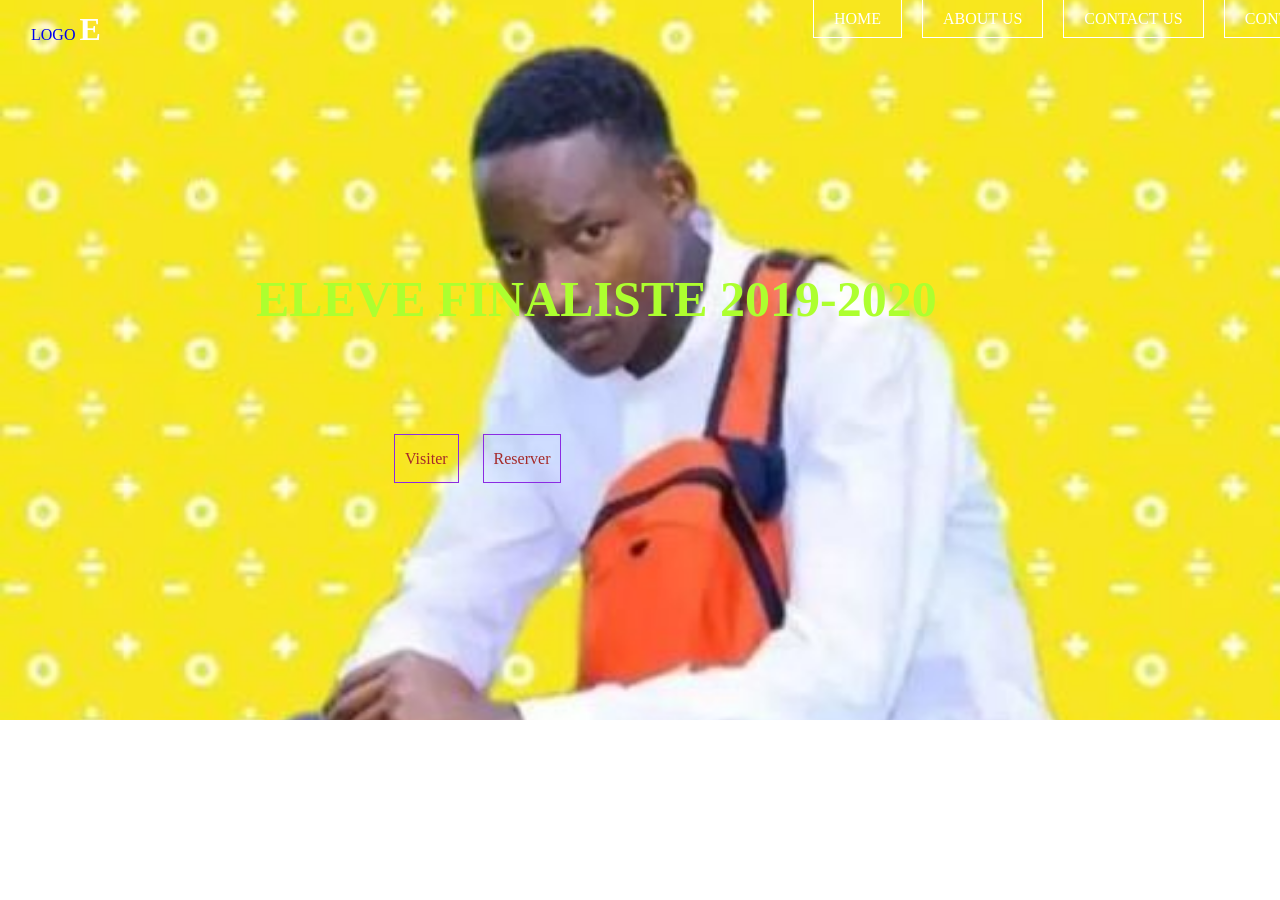
<file: index.html>
<!DOCTYPE html>
<html lang="en">
<head>
    <meta charset="UTF-8">
    <meta name="viewport" content="width=device-width, initial-scale=1.0">
    <title>Revision 2</title>
    <link rel="stylesheet" href="styl.css">
</head>
<body>
    <header>
        <div class="prensipal">
        <div class="logo">
            <a href="#">logo <span>E</span></a>
    </div>
    <ul>
        <li class="active">
            <a href="./image/modifie.jpeg">Home</a>
        </li>
        <li>
            <a href="./image/post.jpg">About us</a>
            
        </li>
        <li>
            <a href="./image/post.jpg">contact us</a>
            
        </li>
        <li>
            <a href="https://www.youtube.com/watch?v=uoGX1usNQxo">Contact</a>
        </li>
    </ul>
</div>
<div class="titl">
   <h1>ELEVE FINALISTE 2019-2020</h1>





















































   
</div>
<div class="button">
    <a href="./image/FYF-118 (1).webp" class="btn">Visiter</a>
    <a href="./image/flower.jpeg" class="btn">Reserver</a>
</div>
     
    </header>
</body>
</html>
</file>
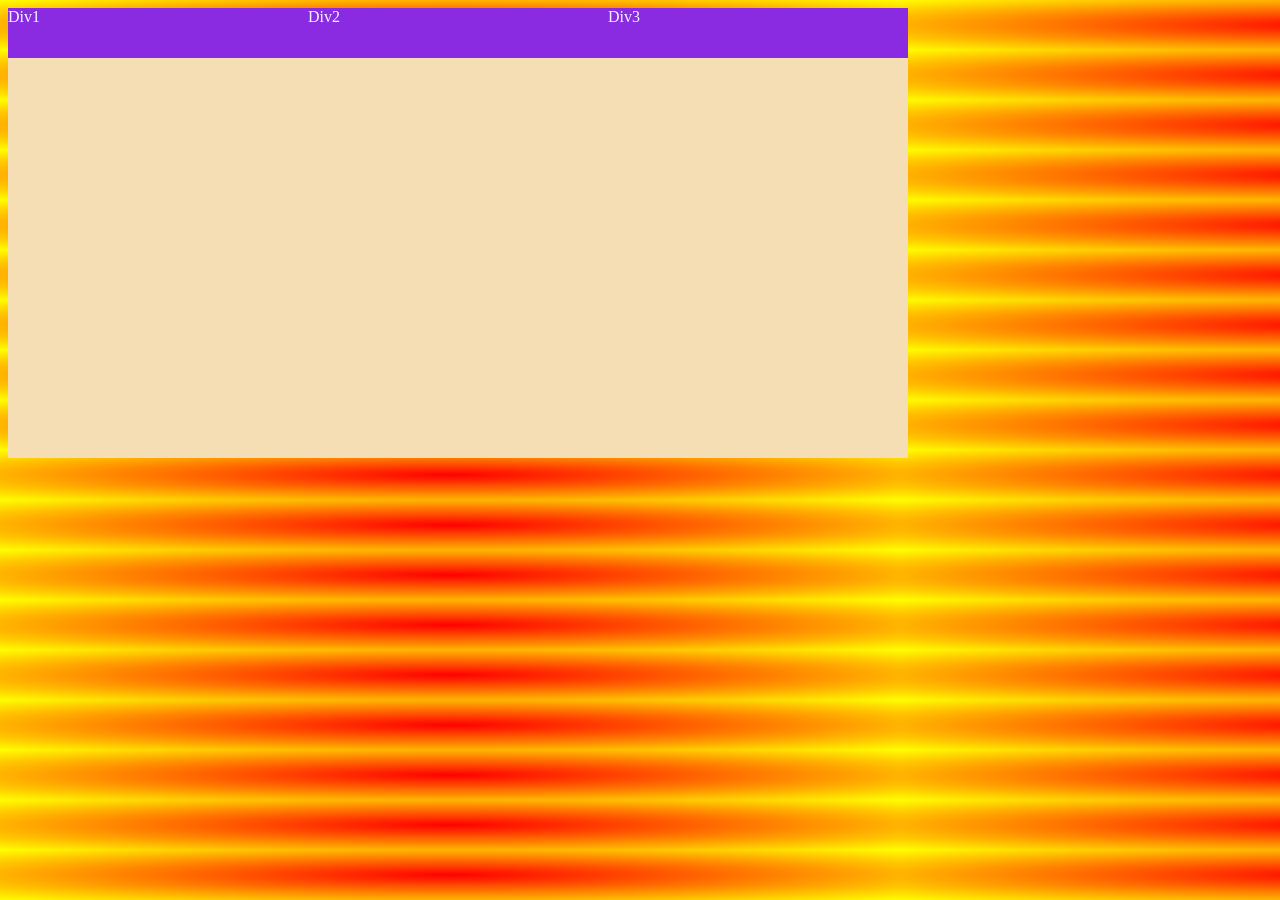
<file: Exerces/index2.html>
<!DOCTYPE html>
<html lang="en">
<head>
    <meta charset="UTF-8">
    <meta name="viewport" content="width=device-width, initial-scale=1.0">
    <title>Exerces</title>
    <link rel="stylesheet" href="./style.css">
</head>
<body>
    <header>
        <div class="conteiner">
            <div class="">Div1</div>
            <div class="">Div2</div>
            <div class="">Div3</div>
            
        </div>
    </header>
    
</body>
</html>
</file>
<file: styl.css>
*{
    padding: 0;
    margin: 0;
    box-sizing: border-box;
    font-family: Cambria, Cochin, Georgia, Times, 'Times New Roman', serif;
}

header{
    background-image: url(./image/post.jpg);
    width: 150vh;
    height: 80vh;
    background-size: cover;
    justify-content: center;
    background-position: center;
}
.logo a{
    padding: 0px 20px;
    border: 1px solid transparent;
    position: absolute;
    top: 10px;
    left: 10px;
    text-transform: uppercase;
    text-decoration: none;
    font-weight: 900px;
    direction: 5s;
}
.logo a:hover{
    background: #3d851c;
}
.logo span{
    color: #fff;
    font-weight: bold;
    font-size: 2rem;
}
ul{
    list-style: none;
    float: right;
    display: flex;
    margin-top: 10px;
    
}
ul li a{
    text-decoration: none;
    color: white;
    padding: 10px 20px;
    text-transform: uppercase;
    border: 1px solid #fff;
    margin: 10px;
    
}
ul li a:hover{
    background: #3d851c;

}

.prensipal{
 background: 114rem;
 margin: 0 auto;
}
.titl{
    position: absolute;
    top: 30%;
    left: 20%;
    transform: translate(30%.-30%);
}
.titl h1{
    color: greenyellow;
    font-size: 50px;
}
.button{
    position: absolute;
    top: 50%;
    left: 30%;
    transform: translate(30%.-30%);
}
.button a{
    color: brown;
    text-decoration: none;
    border: 1px solid blueviolet;
    padding: 15px 10px;
    margin: 10px;
    font-weight: 400px;

}
.btn{
    transition: 00,6s ease;
}
.btn:hover{
    background-color: aqua;
    color: rgb(255, 0, 0);
}
</file>
<file: Exerces/style.css>
*{

    width: 100vh;
    height: 50px;
    background: repeating-radial-gradient(red,yellow);

}
.conteiner{
    display: flex;
    
    width: 100vh;
    height: 50vh;
    background: wheat;
        
}
div{
    background: blueviolet;
    color: aliceblue;
}
</file>
